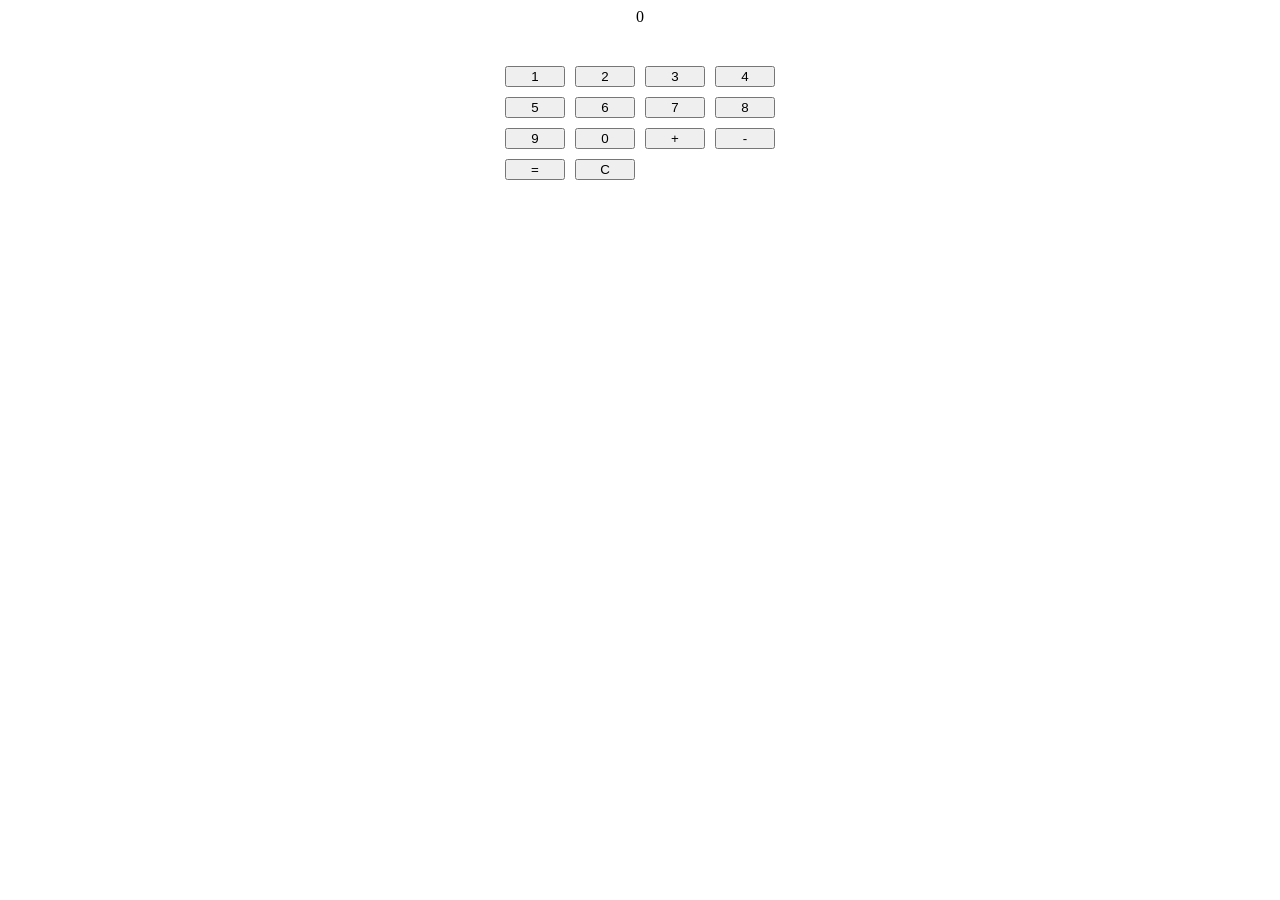
<file: index.html>
<!DOCTYPE html>
<html lang="en">
<head>
    <meta charset="UTF-8">
    <meta name="viewport" content="width=device-width, initial-scale=1.0">
    <title>Document</title>
    <script src = "javascript.js" defer></script>
    <link rel ="stylesheet" href = "style.css">
</head>
<body>
    <div class = "calculator">
        <div class = "display">0</div>
        <div class = "buttons">
            <button class = "numbers">1</button>
            <button class = "numbers">2</button>
            <button class = "numbers">3</button>
            <button class = "numbers">4</button>
            <button class = "numbers">5</button>
            <button class = "numbers">6</button>
            <button class = "numbers">7</button>
            <button class = "numbers">8</button>
            <button class = "numbers">9</button>
            <button class = "numbers">0</button>
            <button class = "operators">+</button>
            <button class = "operators">-</button>
            <button class = "operators">=</button>
            <button class = "clear">C</button>
        </div>
    </div>


</body>
</html>
</file>
<file: style.css>
.display{
    text-align: center;
}




.buttons{
  display: grid;
  grid-template-columns: repeat(4, 60px); /* 4 buttons per row */
  grid-gap: 10px;
  margin: 40px auto;
  max-width: 260px;
  justify-content: center;}
</file>
